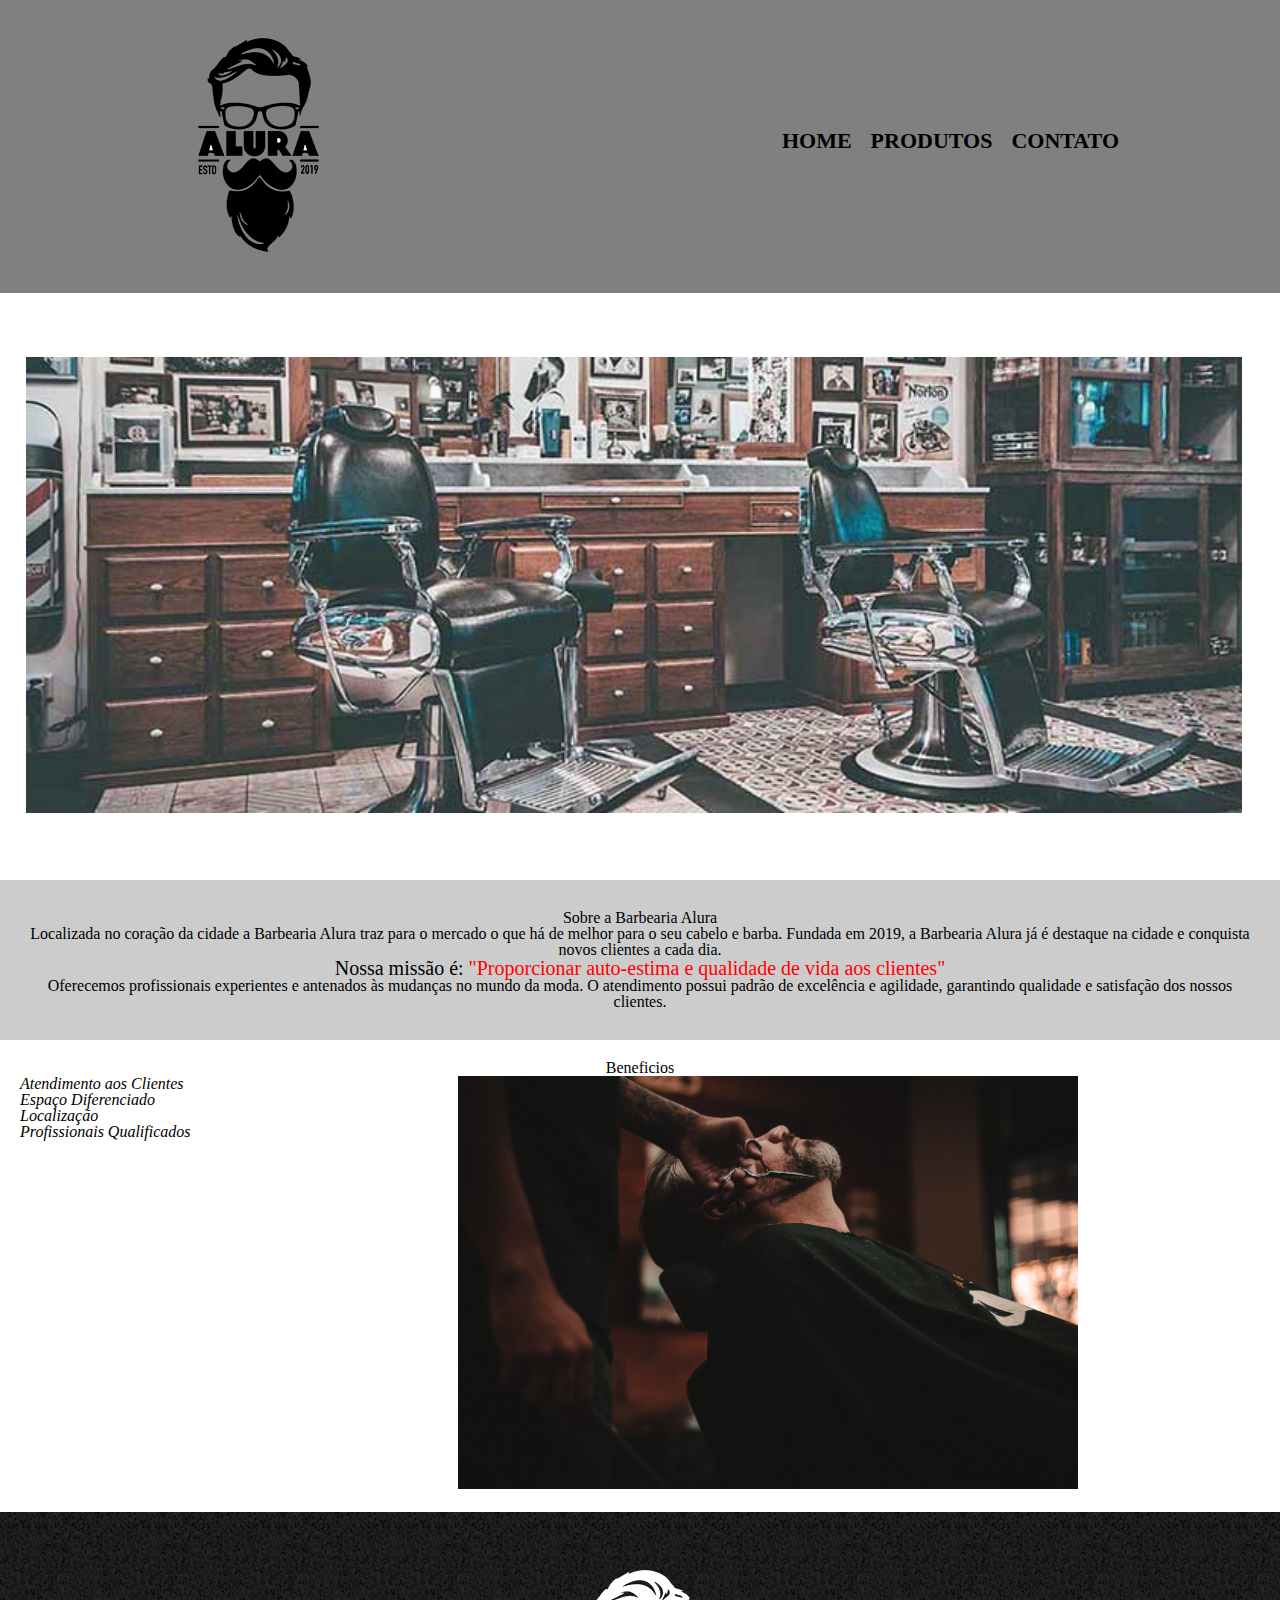
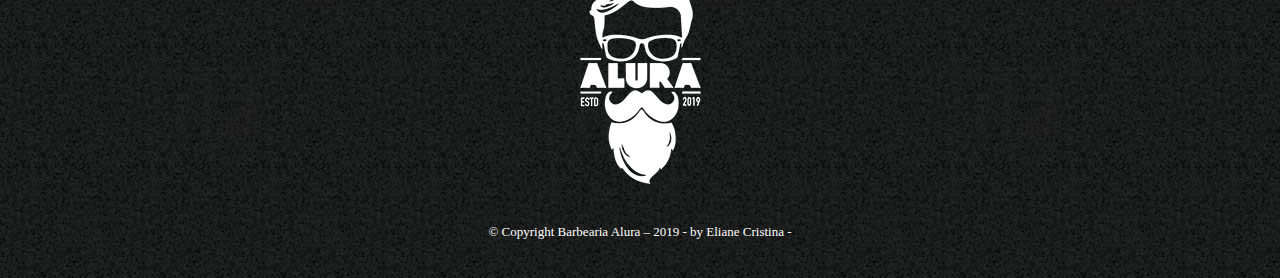
<file: index.html>
<!DOCTYPE html>
<html lang="pt-BR">
<head>
    <meta charset="UTF-8">
    <meta http-equiv="X-UA-Compatible" content="IE=edge">
    <meta name="viewport" content="width=device-width, initial-scale=1.0">
    <link rel="stylesheet" href="./styles/reset.css">
    <link rel ="stylesheet" href="./styles/style.css">
    <title>Barbearia Alura</title>
</head>
    <body>
        
        <header>
            <div class="cabecalho">
                <h1><img src="./img/logo.png" alt="logo barbearia alura"></h1>
    
                <nav>
                    <ul>
                        <li><a href="index.html">Home</a></li>
                        <li><a href="./pages/produtos.html">Produtos</a></li>
                        <li><a href="./pages/contato.html">Contato</a></li>
                    </ul>
                </nav>
            </div>
        </header>

        <img id= "banner" src= "./img/banner.jpg">
        <div class="principal">
            <h2 class="titulo-centralizado"> Sobre a Barbearia Alura </h2>

            <p> Localizada no coração da cidade a <strong> Barbearia Alura </strong> traz para o mercado o que 
            há de melhor para o seu cabelo e barba. Fundada em 2019, a Barbearia Alura já é destaque na 
            cidade e conquista novos clientes a cada dia. </p>

            <p id ="missao"><em> Nossa missão é: <strong>
            "Proporcionar auto-estima e qualidade de vida aos clientes" </strong></em></p>

            <p> Oferecemos profissionais experientes e antenados às mudanças no mundo da moda. 
            O atendimento possui padrão de excelência e agilidade, 
            garantindo qualidade e satisfação dos nossos clientes. </p>
        </div>

        <div class="beneficios">
            <h3 class="titulo-centralizado">Beneficios</h3>

            <ul>
                <li class="itens">Atendimento aos Clientes</li>
                <li class="itens">Espaço Diferenciado</li>
                <li class="itens">Localização</li>
                <li class="itens">Profissionais Qualificados</li>
            </ul>
            <img class=benefImg src="./img/beneficios.jpg">
        </div>

        <footer>
            <img src="./img/logo-branco.png" alt="" srcset="">
            <p class="copyright">&copy; Copyright Barbearia Alura – 2019 - by Eliane Cristina -</p>
        </footer>
    </body>
</html>
</file>
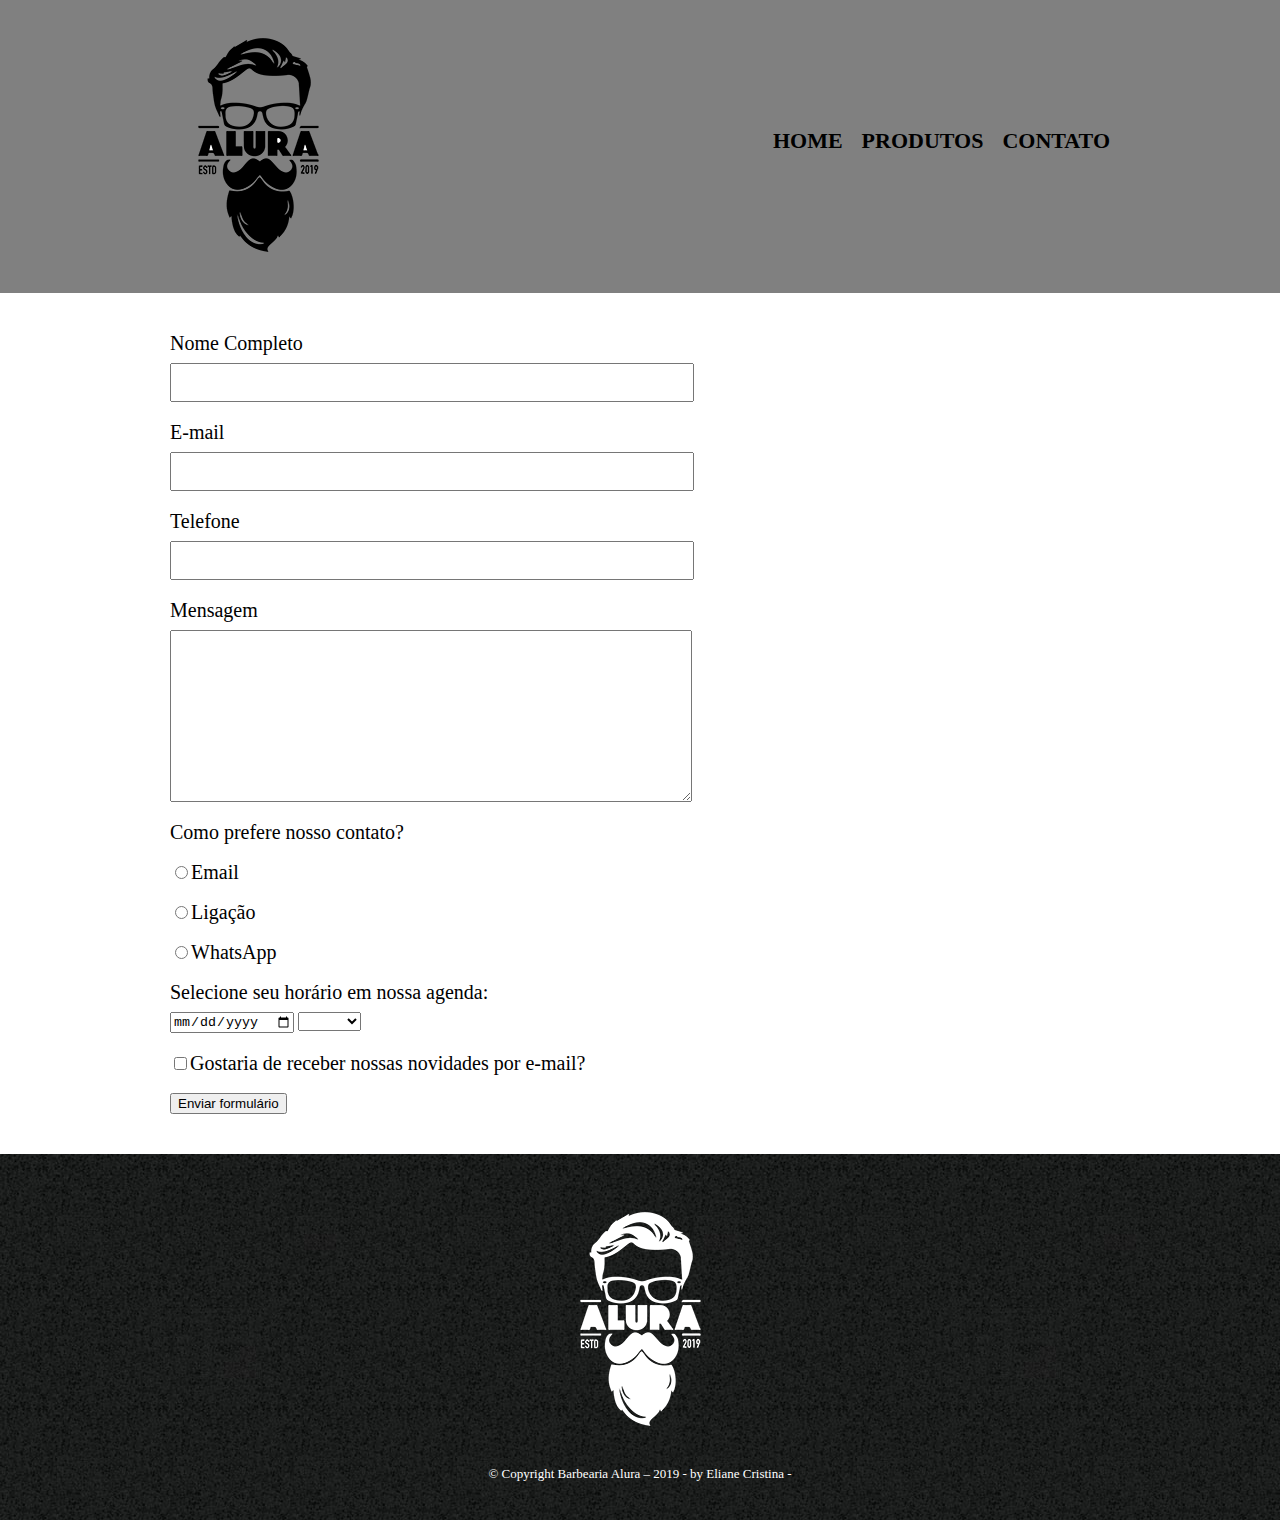
<file: pages/contato.html>
<!DOCTYPE html>
<html lang="pt-BR">
<head>
    <meta charset="UTF-8">
    <meta http-equiv="X-UA-Compatible" content="IE=edge">
    <meta name="viewport" content="width=device-width, initial-scale=1.0">
    <link rel="stylesheet" href="../styles/reset.css">
    <link rel="stylesheet" href="../styles/contato.css">
    <title>Contato - Barbearia Alura</title>
</head>
<body>

    <header>
        <div class="cabecalho">
            <h1><img src="../img/logo.png" alt="logo barbearia alura"></h1>

            <nav>
                <ul>
                    <li><a href="../index.html">Home</a></li>
                    <li><a href="./produtos.html">Produtos</a></li>
                    <li><a href="./contato.html">Contato</a></li>
                </ul>
            </nav>
        </div>
    </header>

    <section>
        <form>
            <label for="nome">Nome Completo</label>
            <input type="text" id="nome" class="input-padrao">

            <label for="email">E-mail</label>
            <input type="email" id="email"  class="input-padrao">

            <label for="telefone">Telefone</label>
            <input type="number" id="telefone"  class="input-padrao">

            <label for="mensagem">Mensagem</label>
            <textarea name="mensagem" id="mensagem" cols="30" rows="10"  class="input-padrao"></textarea>

            <div>
                <p>Como prefere nosso contato?</p>
                <label class="check" for="radio-email">
                    <input type="radio" name="contato" value="email" id="radio-email">Email</label>
                

                <label class="check" for="radio-telefone">
                    <input type="radio" name="contato" value="telefone" id="radio-telefone">Ligação</label>
                

                <label class="check" for="radio-whatsApp">
                    <input type="radio" name="contato" value="whatsApp" id="radio-whatsApp">WhatsApp</label>
                
            </div>

            <div>
                <p>Selecione seu horário em nossa agenda:</p>
                <input type="date">
                <select>
                    <option value="none"></option>
                    <option value="manha">Manhã</option>
                    <option value="tarde">Tarde</option>
                    <option value="noite">Noite</option>
                </select>
            </div>

            <label class="check"><input type="checkbox">Gostaria de receber nossas novidades por e-mail?</label>

            <input type="submit" value="Enviar formulário">
        </form>
    </section>


    <footer>
        <img src="../img/logo-branco.png" alt="" srcset="">
        <p class="copyright">&copy; Copyright Barbearia Alura – 2019 - by Eliane Cristina -</p>
    </footer>

</body>
</html>
</file>
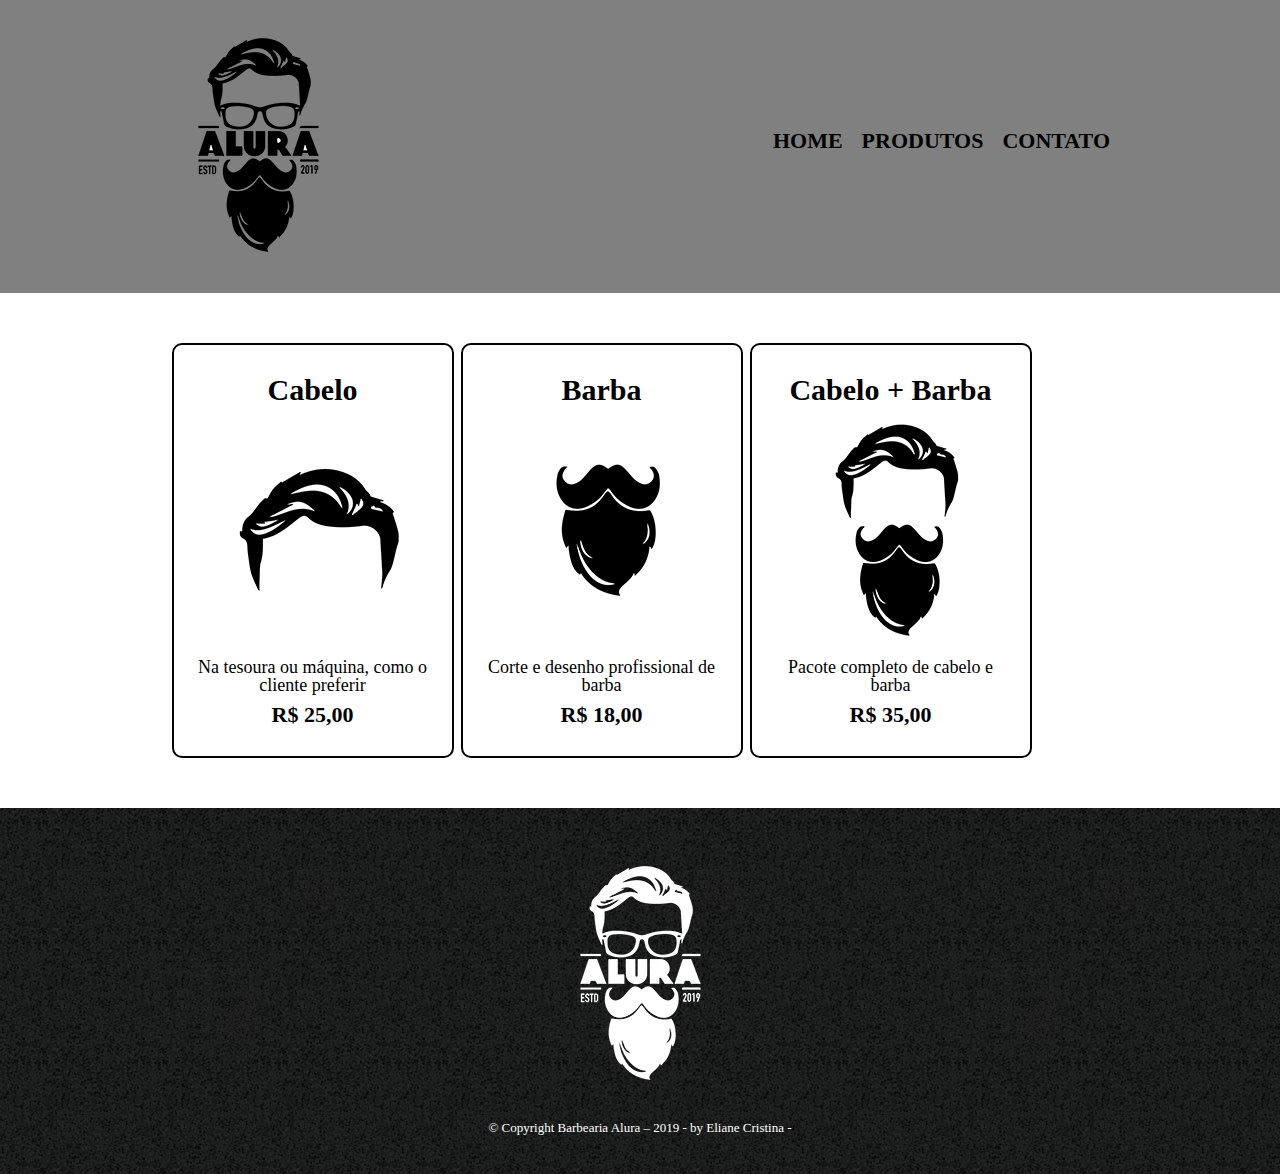
<file: pages/produtos.html>
<!DOCTYPE html>
<html lang="pt-BR">
<head>
    <meta charset="UTF-8">
    <meta http-equiv="X-UA-Compatible" content="IE=edge">
    <meta name="viewport" content="width=device-width, initial-scale=1.0">
    <link rel="stylesheet" href="../styles/reset.css">
    <link rel="stylesheet" href="../styles/produtos.css">
    <title>Produtos - Barbearia Alura</title>
</head>
<body>

    <header>
        <div class="cabecalho">
            <h1><img src="../img/logo.png" alt="logo barbearia alura"></h1>

            <nav>
                <ul>
                    <li><a href="../index.html">Home</a></li>
                    <li><a href="./produtos.html">Produtos</a></li>
                    <li><a href="./contato.html">Contato</a></li>
                </ul>
            </nav>
        </div>
    </header>

    <main>
        <ul class="produtos">
            <li>
                <h2>Cabelo</h2>
                <img src="../img/cabelo.jpg" alt="">
                <p class="descricao">Na tesoura ou máquina, como o cliente preferir</p>
                <p class="preco">R$ 25,00</p>
            </li>
            <li>
                <h2>Barba</h2>
                <img src="../img/barba.jpg" alt="">
                <p class="descricao">Corte e desenho profissional de barba</p>
                <p class="preco">R$ 18,00</p>
            </li>
            <li>
                <h2>Cabelo + Barba</h2>
                <img src="../img/cabelo+barba.jpg" alt="">
                <p class="descricao">Pacote completo de cabelo e barba</p>
                <p class="preco">R$ 35,00</p>
            </li>
        </ul>
    </main>
    
    <footer>
        <img src="../img/logo-branco.png" alt="" srcset="">
        <p class="copyright">&copy; Copyright Barbearia Alura – 2019 - by Eliane Cristina -</p>
    </footer>

</body>
</html>
</file>
<file: styles/style.css>
header{
    background: gray;
    padding: 20px 0;
}

.cabecalho{
    display: flex;
    flex-direction: row;
    width: 940px;
    margin: 0 auto;
}

nav{
    position: absolute;
    top: 130px;
    right: 142px;
}

nav ul{
    display: flex;
    flex-direction: row;
}

nav a{
    display: inline;
    margin-right: 19px;   
    text-transform: uppercase;
    color: black;
    font-weight: bold;
    font-size: 22px;
    text-decoration: none;
}

nav a:hover{
    color: #C78C19;
    text-decoration: underline;
}

.titulo-principal {
    padding-left: 20px;
}

#banner{
    width: 95%;
    margin: 5% 2% 5% 2%;
}

.principal{
    background: #cccccc;
    padding: 30px;
}

.titulo-centralizado{
    text-align: center;
}

p{
    text-align: center;
}

#missao{
    font-size: 20px;
}

em strong {
    color: #FF0000;
}

.itens{
    font-style: italic;
}

.beneficios{
    background: white;
    padding: 20px;
}

ul{
    display: inline-block;
    vertical-align: top;
    width: 20%;
    margin-right: 15%;
}

.benefImg{
    width:50%;
}

footer{
    text-align: center;
    background: url(../img/bg.jpg);
    padding: 40px;
}

.copyright{
    color: white;
    font-size: 13px;
    margin-top: 20px;
}
</file>
<file: styles/contato.css>
header{
    background: gray;
    padding: 20px 0;
}

.cabecalho{
    position: relative;
    width: 940px;
    margin: 0 auto;
}

nav{
    position: absolute;
    top: 110px;
    right: 0;
}

nav li{
    display: inline;
    margin: 0 0 0 15px;
}

nav a{
    text-transform: uppercase;
    color: black;
    font-weight: bold;
    font-size: 22px;
    text-decoration: none;
}

nav a:hover{
    color: #C78C19;
    text-decoration: underline;
}

section{
    width: 940px;
    margin: 0 auto;
}

form{
    margin: 40px 0;
}

form label, form p{
    display: block;
    font-size: 20px;
    margin: 0 0 10px;
}

.input-padrao{
    display: block;
    margin: 0 0 20px;
    padding: 10px 25px;
    width: 50%;
}



.check{
    margin: 20px 0;
}

footer{
    text-align: center;
    background: url(../img/bg.jpg);
    padding: 40px;
}

.copyright{
    color: white;
    font-size: 13px;
    margin-top: 20px;
}
</file>
<file: styles/produtos.css>
header{
    background: gray;
    padding: 20px 0;
}

.cabecalho{
    position: relative;
    width: 940px;
    margin: 0 auto;
}

nav{
    position: absolute;
    top: 110px;
    right: 0;
}

nav li{
    display: inline;
    margin: 0 0 0 15px;
}

nav a{
    text-transform: uppercase;
    color: black;
    font-weight: bold;
    font-size: 22px;
    text-decoration: none;
}

.produtos{
    width: 940px;
    margin: 0 auto;
    padding: 50px 0;
}

.produtos li{
    display: inline-block;
    text-align: center;
    width: 30%;
    vertical-align: top;
    padding: 50px 0;
    margin: 0 1.5px;
    padding: 30px 20px;
    box-sizing: border-box;
    border: 2px solid black;
    border-radius: 10px;
}

.produtos h2{
    font-size: 30px;
    font-weight: bold;
}

.descricao{
    font-size: 18px;
}

.preco{
    font-size: 22px;
    font-weight: bold;
    margin-top: 10px;
}

nav a:hover{
    color: #C78C19;
    text-decoration: underline;
}

.produtos li:hover{
    border-color: #C78C19;
    font-size: 40px o;
}

.produtos li:active{
    border-color: #088C19;
}

.produtos li:hover h2{
    font-size: 37px;
}

footer{
    text-align: center;
    background: url(../img/bg.jpg);
    padding: 40px;
}

.copyright{
    color: white;
    font-size: 13px;
    margin-top: 20px;
}
</file>
